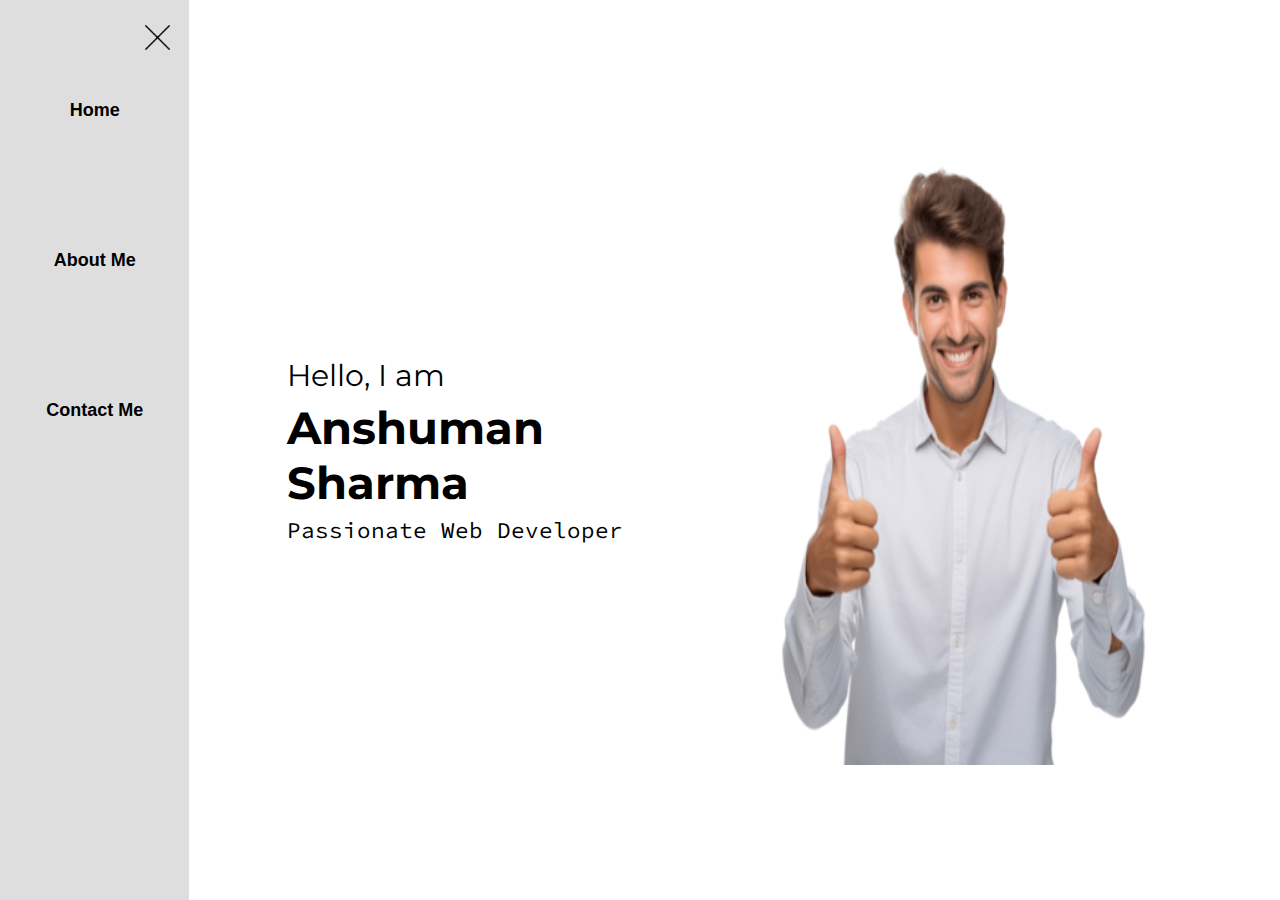
<file: index.html>
<!DOCTYPE html>
<html lang="en">
  <head>
    <meta charset="UTF-8" />
    <meta name="viewport" content="width=device-width, initial-scale=1.0" />
    <title>Personal Portfolio</title>
    <link rel="stylesheet" href="style.css" />
  </head>
  <body>
    <div class="container">
      <div id="sidebar">
        <nav>
          <ul>
            <li><a href="./index.html">Home</a></li>
            <li><a href="./about.html">About Me</a></li>
            <li><a href="./contact.html">Contact Me</a></li>
          </ul>
        </nav>
      </div>
      <div id="main">
        <img id="ham-icon" src="images/hamburger-menu.svg" alt="hamburger-menu" />
        <img id="cross-icon" src="images/cross-icon.png" alt="cross" />
        <div id="info-container">
          <div id="person-info">
            <p id="greet">Hello, I am</p>
            <p id="name">Anshuman Sharma</p>
            <p id="description">Passionate Web Developer</p>
          </div>
          <div id="person-picture">
            <img src="images/person-image.png" alt="person-image" />
          </div>
        </div>
      </div>
    </div>

    <script src="index.js"></script>
  </body>
</html>
</file>
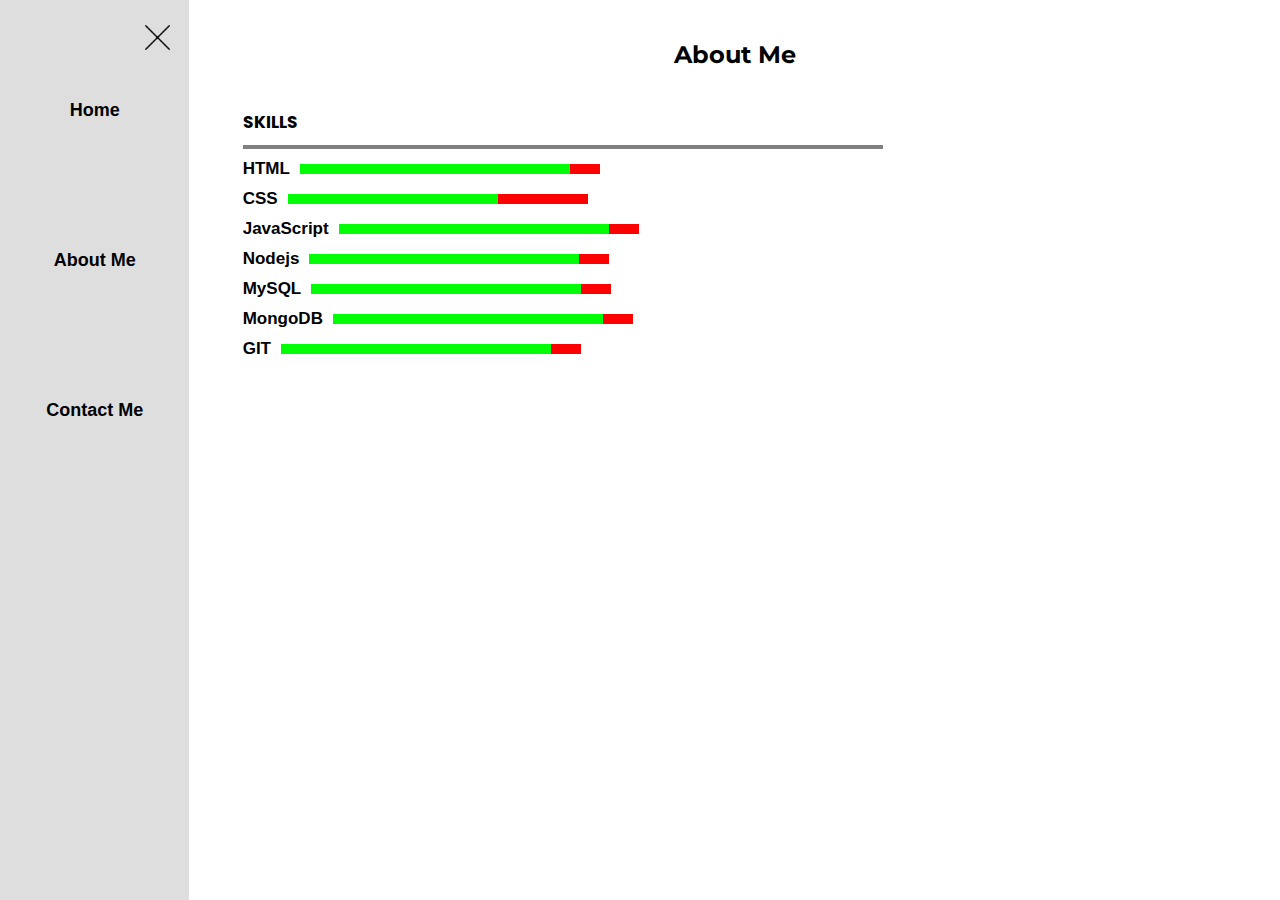
<file: about.html>
<!DOCTYPE html>
<html lang="en">
  <head>
    <meta charset="UTF-8" />
    <meta name="viewport" content="width=device-width, initial-scale=1.0" />
    <title>About</title>
    <link rel="stylesheet" href="style.css" />
  </head>
  <body>
    <div class="container">
      <div id="sidebar">
        <nav>
          <ul>
            <li><a href="./index.html">Home</a></li>
            <li><a href="./about.html">About Me</a></li>
            <li><a href="./contact.html">Contact Me</a></li>
          </ul>
        </nav>
      </div>
      <div id="main">
        <img
          id="ham-icon"
          src="images/hamburger-menu.svg"
          alt="hamburger-menu"
        />
        <img id="cross-icon" src="images/cross-icon.png" alt="cross" />
        <div id="about-me">
          <h2>About Me</h2>
          <div id="skills">
            SKILLS
            <hr>
            <div class="skill-name">HTML <div class="skill-container"><div class="skills-range ninety-percent"></div></div></div>
            <div class="skill-name">CSS <div class="skill-container"><div class="skills-range seventy-percent"></div></div></div>
            <div class="skill-name">JavaScript <div class="skill-container"><div class="skills-range ninety-percent"></div></div></div>
            <div class="skill-name">Nodejs <div class="skill-container"><div class="skills-range ninety-percent"></div></div></div>
            <div class="skill-name">MySQL <div class="skill-container"><div class="skills-range ninety-percent"></div></div></div>
            <div class="skill-name">MongoDB <div class="skill-container"><div class="skills-range ninety-percent"></div></div></div>
            <div class="skill-name">GIT <div class="skill-container"><div class="skills-range ninety-percent"></div></div></div>
            
          </div>
        </div>
      </div>
    </div>

    <script src="index.js"></script>
  </body>
</html>
</file>
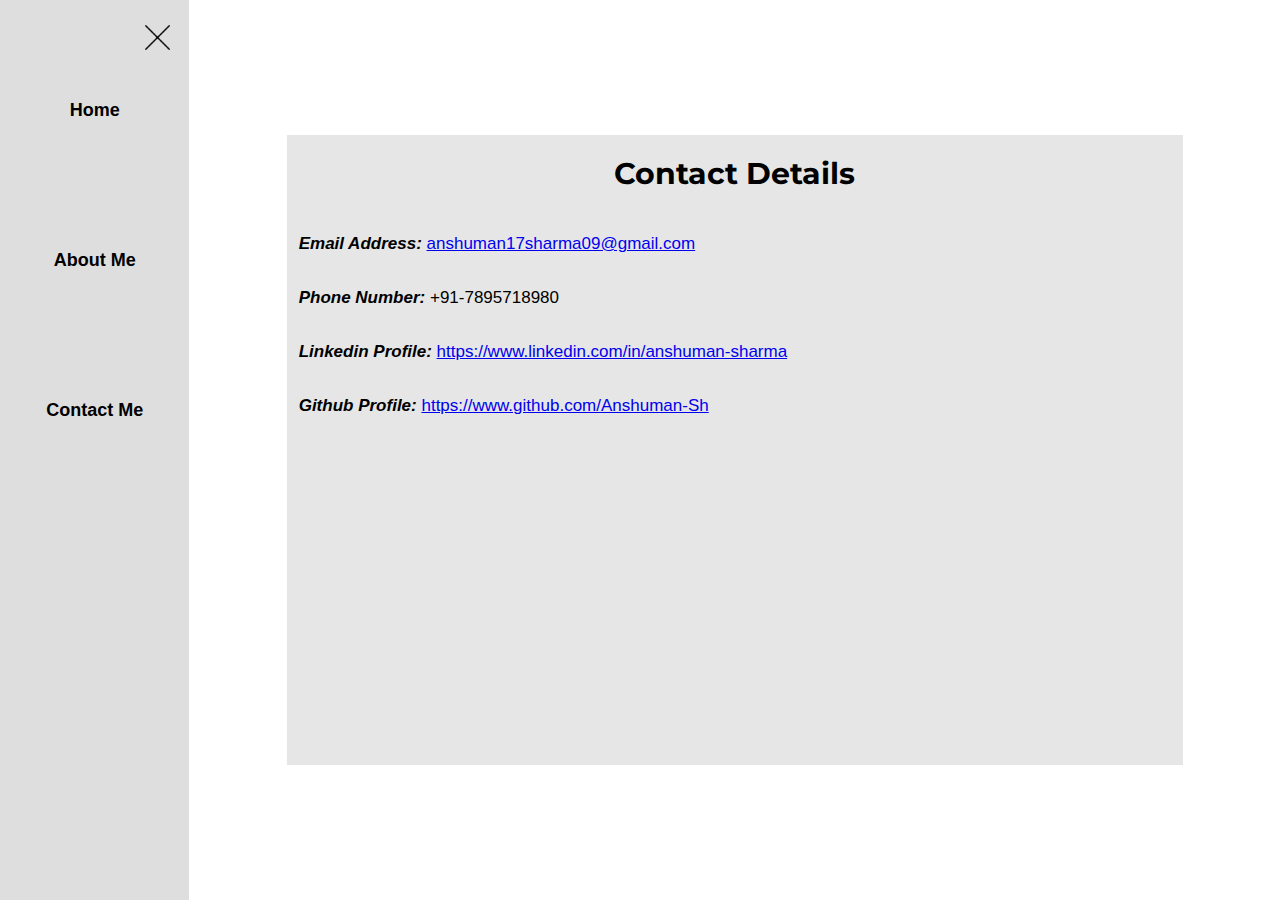
<file: contact.html>
<!DOCTYPE html>
<html lang="en">
  <head>
    <meta charset="UTF-8" />
    <meta name="viewport" content="width=device-width, initial-scale=1.0" />
    <title>Contact</title>
    <link rel="stylesheet" href="style.css" />
  </head>
  <body>
    <div class="container">
      <div id="sidebar">
        <nav>
          <ul>
            <li><a href="./index.html">Home</a></li>
            <li><a href="./about.html">About Me</a></li>
            <li><a href="./contact.html">Contact Me</a></li>
          </ul>
        </nav>
      </div>
      <div id="main">
        <img
          id="ham-icon"
          src="images/hamburger-menu.svg"
          alt="hamburger-menu"
        />
        <img id="cross-icon" src="images/cross-icon.png" alt="cross" />
        <div id="contact-details">
          <h2>Contact Details</h2>
          <p>
            <span class="contact-labels">Email Address:</span>
            <a href="mailto:anshuman17sharma09@gmail.com"
              >anshuman17sharma09@gmail.com</a
            >
          </p>
          <p><span class="contact-labels">Phone Number:</span> +91-7895718980</p>
          <p>
            <span class="contact-labels">Linkedin Profile:</span>
            <a
              target="_blank"
              href="https://www.linkedin.com/in/anshuman-sharma"
              >https://www.linkedin.com/in/anshuman-sharma</a
            >
          </p>
          <p>
            <span class="contact-labels">Github Profile:</span>
            <a target="_blank" href="https://www.github.com/Anshuman-Sh"
              >https://www.github.com/Anshuman-Sh</a
            >
          </p>
        </div>
      </div>
    </div>

    <script src="index.js"></script>
  </body>
</html>
</file>
<file: style.css>
@import url("https://fonts.googleapis.com/css2?family=Montserrat:ital,wght@0,100..900;1,100..900&family=Poppins&family=Source+Code+Pro:ital,wght@0,200..900;1,200..900&display=swap");

/* universal styles start */
* {
  margin: 0;
  padding: 0;
  box-sizing: border-box;
  font-family: Arial, Helvetica, sans-serif;
}

.container {
  display: flex;
  width: 100vw;
  height: 100vh;
}
/* universal styles end */

/* sidebar start here */
#sidebar {
  width: 200px;
  background-color: rgb(223, 222, 222);
  transition: translateX 5s ease-in-out;
}

#sidebar nav ul {
  margin-top: 35px;
  list-style-type: none;
  height: 50vh;
  display: flex;
  flex-direction: column;
  align-items: center;
  justify-content: space-around;
  font-size: 18px;
  font-weight: bold;
}

#sidebar nav ul li a {
  text-decoration: none;
  color: black;
}

#ham-icon {
  position: absolute;
  top: 10px;
  left: 5px;
  width: 50px;
  cursor: pointer;
  display: none;
}

#cross-icon {
  position: absolute;
  top: 20px;
  left: 140px;
  width: 35px;
  cursor: pointer;
}

.sidebar-move {
  transform: translateX(-200px);
}
/* sidebar ends here */

/* home page start here */
#main {
  width: 90vw;
  height: 100vh;
  display: flex;
  justify-content: center;
  align-items: center;
}

#info-container {
  width: 70vw;
  height: 70vh;
  display: flex;
}

#person-info {
  display: flex;
  flex-direction: column;
  justify-content: center;
  flex: 1;
  font-size: 30px;
  gap: 6px;
}

#greet {
  font-family: "Montserrat", sans-serif;
  font-size: 1em;
}

#name {
  font-size: 1.5em;
  font-family: "Montserrat", sans-serif;
  font-weight: bold;
}

#description {
  font-family: "Source Code Pro", monospace;
  font-size: 0.75em;
}

#person-picture {
  flex: 1;
  width: 100%;
  height: 100%;
}

#person-picture img {
  width: 100%;
  height: 100%;
  background-size: cover;
}
/* home page ends here */

/* contact page start here */
#contact-details {
  background-color: rgb(230, 230, 230);
  display: flex;
  flex-direction: column;
  width: 70vw;
  height: 70vh;
  gap: 10px;
  font-size: 20px;
}

#contact-details h2 {
  font-family: "Montserrat", sans-serif;
  font-size: 1.5em;
  text-align: center;
  margin: 20px 0px;
}

#contact-details p {
  font-size: 0.85em;
  padding: 12px;
}

.contact-labels{
  font-weight: bolder;
  font-style: italic;
}
/* contact page ends here */

/* about page start here */
#about-me {
  width: 80vw;
  height: 100vh;
  font-size: 20px;
}

#about-me h2 {
  font-family: "Montserrat", sans-serif;
  margin-top: 40px;
  margin-bottom: 40px;
  text-align: center;
  font-size: 1.2em;
}

#skills {
  font-size: 0.85em;
  font-weight: bold;
  padding: 0px 20px;
  font-family: "Poppins", sans-serif;
}

#skills hr {
  margin: 10px 0px;
  width: 50vw;
  border: 2px solid gray;
}

.skill-name {
  display: flex;
  align-items: center;
  gap: 10px;
  margin: 10px 0px;
}

.skill-container {
  width: 300px;
  height: 10px;
  background-color: red;
}

.skills-range {
  height: 10px;
  background-color: rgb(0, 255, 4);
}

/* utility classes */
.fifty-percent {
  width: 150px;
}

.seventy-percent {
  width: 210px;
}

.ninety-percent {
  width: 270px;
}
/* about page ends here */

@media (max-width: 560px) {
  #about-me {
    font-size: 16px;
  }
  .skill-container {
    width: 200px;
  }
  /* utility classes */
  .fifty-percent {
    width: 100px;
  }

  .seventy-percent {
    width: 140px;
  }

  .ninety-percent {
    width: 180px;
  }
}

@media (max-width: 410px) {
  #about-me {
    font-size: 10px;
  }
  .skill-container {
    width: 100px;
  }
  /* utility classes */
  .fifty-percent {
    width: 50px;
  }

  .seventy-percent {
    width: 70px;
  }

  .ninety-percent {
    width: 90px;
  }
}

@media (max-width: 750px) {
  #contact-details {
    font-size: 16px;
  }
}

@media (max-width: 400px) {
  #contact-details {
    font-size: 10px;
  }
}

@media (max-width: 850px) {
  #sidebar {
    position: absolute;
    height: 100vh;
  }

  #info-container {
    flex-direction: column;
    height: 90vh;
  }

  #person-picture img {
    width: 80%;
    height: 40vh;
  }

  #main {
    width: 100vw;
  }
}

@media (max-width: 400px) {
  #person-info {
    font-size: 20px;
  }

  #ham-icon {
    top: 2px;
    left: 2px;
    width: 35px;
  }

  #person-picture img {
    height: 30vh;
  }
}
</file>
